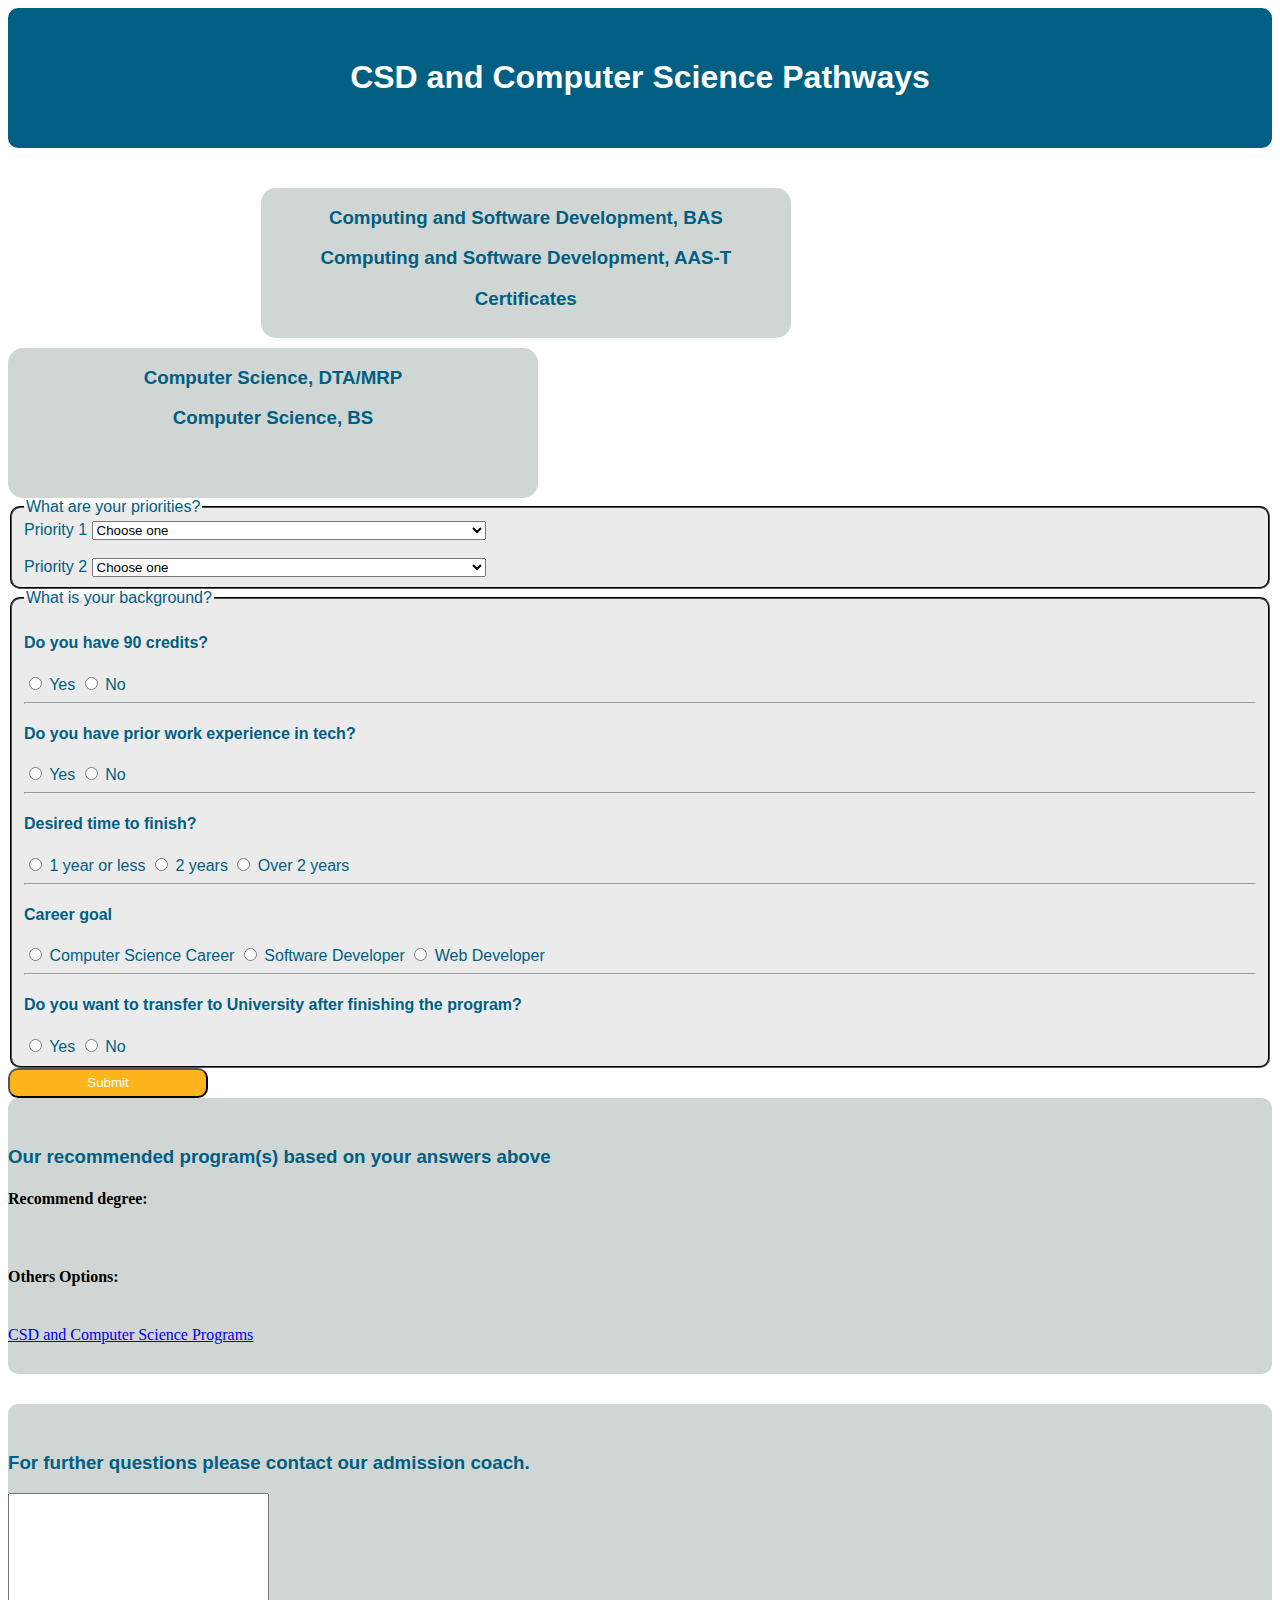
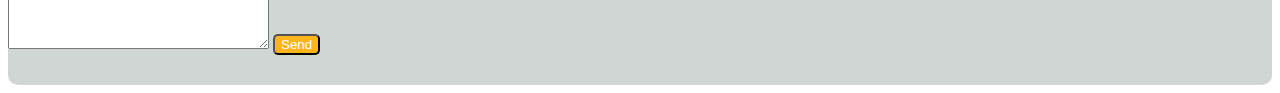
<file: front-end website/index.html>
<!DOCTYPE html>
<html>

<head>
    <meta charset="UTF-8">
    <title>Class Scheduler</title>
    <link href="index.css" rel="stylesheet">
</head>

<body>
    <header>
        <h1>CSD and Computer Science Pathways</h1>
    </header>

    <main>
        <div id="programs1">
            <h3>Computing and Software Development, BAS</h3>
            <h3>Computing and Software Development, AAS-T</h3>
            <h3>Certificates</h3>
        </div>
        <div id="programs2">
            <h3>Computer Science, DTA/MRP</h3>
            <h3>Computer Science, BS</h3>
            <br>
        </div>

        <fieldset>
            <legend>What are your priorities?</legend>
            <label for="priority1">Priority 1</label>
            <select name="priority1" id="priority1">
                <option>Choose one</option>
                <option value="length">Length of the course taken</option>
                <option value="csdCareers">One of the CSD careers</option>
                <option value="transfer">Transfer to University</option>
                <option value="expandHaveCredits">Expand upon education(already have credits)</option>
                <option value="expandHaveExperience">Expand upon education(already have work experience in CSD)</option>
            </select>
            <br><br>
            <label for="priority2">Priority 2</label>
            <select required name="priority2" id="priority2">
                <option value="" disabled selected>Choose one</option>
                <option value="length">Length of the course taken</option>
                <option value="csdCareers">One of the CSD careers</option>
                <option value="transfer">Transfer to University</option>
                <option value="expandHaveCredits">Expand upon education(already have credits)</option>
                <option value="expandHaveExperience">Expand upon education(already have work experience in CSD)</option>
                <option value="none">No other priorities for class searching</option>
            </select>
        </fieldset>
        <fieldset>
            <!-- Background -->
            <legend>What is your background?</legend>
            <h4>Do you have 90 credits?</h4>
            <input type="radio" id="yes1" name="credits" value="yes">
            <label for="yes1">Yes</label>
            <input type="radio" id="no1" name="credits" value="no">
            <label for="no1">No</label>
            <hr>
            <h4>Do you have prior work experience in tech?</h4>
            <input type="radio" id="yes2" name="workExperience" value="yes">
            <label for="yes2">Yes</label>
            <input type="radio" id="no2" name="workExperience" value="no">
            <label for="no2">No</label>
            <hr>
            <h4>Desired time to finish?</h4>
            <input type="radio" id="1 year or less" name="length" value="1 year or less">
            <label for="1 year or less">1 year or less</label>
            <input type="radio" id="2 years" name="length" value="2 years">
            <label for="2 years">2 years</label>
            <input type="radio" id="over 2 years" name="length" value="over 2 years">
            <label for="over 2 years">Over 2 years</label>
            <hr>
            <h4>Career goal</h4>
            <input type="radio" id="csCareer" name="careers" value="Computer Science Career">
            <label for="csCareer">Computer Science Career</label>
            <input type="radio" id="sd" name="careers" value="Software Developer">
            <label for="sd">Software Developer</label>
            <input type="radio" id="wd" name="careers" value="Web Developer">
            <label for="wd">Web Developer</label>
            <hr>
            <h4>Do you want to transfer to University after finishing the program?</h4>
            <input type="radio" id="yes" name="transfer" value="yes">
            <label for="yes3">Yes</label>
            <input type="radio" id="no" name="transfer" value="no">
            <label for="no3">No</label>
        </fieldset>
        <button id="submit" onclick="results()">Submit</button>
        <div id="c">
            <h3>Our recommended program(s) based on your answers above</h3>
            <!-- added Aisha; we can delete or modify later-->
            <h4>Recommend degree: </h4>
            <p id="recomended_results"></p>
            <br><a href="https://catalog.lwtech.edu/content.php?catoid=15&navoid=825"><span id="link"></span></a></p>
            <h4> Others Options: </h4>
            <p id="option1"></p>
            <p id="option2"></p>
            <br><a href="tables\tables.html">CSD and Computer Science Programs</a>

            <!--<p>Other options: <span id="otherOption1">...</span> <span id="otherOption2"></span></p>-->
        </div>

    </main>

    <footer>
        <h3>For further questions please contact our admission coach.</h3>
        <textarea name="questions" id="questions" cols="30" rows="10"></textarea>
        <button id="sendQuestions">Send</button>
    </footer>
    <script>

        let credits90;
        let workExper;
        let finishTime;
        let csdGoal;
        let universityTransfer;
        const certificates = "Certificates";
        const csBAS = "Computing and Software Development, BAS";
        const csAAST = "Computing and Software Development, AAS-T";
        const csDTA = "Computer Science DTA/MRP";
        const csBS = "Computer Science, BS";

        function results() {
            credits90 = document.querySelector('input[name="credits"]:checked').value;
            workExper = document.querySelector('input[name="workExperience"]:checked').value;
            finishTime = document.querySelector('input[name="length"]:checked').value;
            csdGoal = document.querySelector('input[name="careers"]:checked').value;
            universityTransfer = document.querySelector('input[name="transfer"]:checked').value;

            let recommendText = "";

            switch (document.getElementById("priority1").value) {
                case "length":
                    recommendText = getLengthCourseRecommendation(finishTime, credits90);
                    break;
                case "csdCareers":
                    recommendText = getCSDCareersRecommendation(csdGoal);
                    break;
                case "transfer":
                    recommendText = getTransferToUniRecommendation(universityTransfer);
                    break;
                case "expandHaveCredits":
                    recommendText = getEducationRecommendation(credits90);
                    break;
                case "expandHaveExperience":
                    recommendText = getHaveExperienceRecommendation(workExper);
                    break;
            }
            console.log("Recommendation text:", recommendText);
            document.getElementById("recomended_results").innerHTML = recommendText;
            console.log("End ");
            document.getElementById("link").innerHTML = "The Link to all School programs";

            switch (document.getElementById("priority2").value) {
                case "length":
                    ltcPriority2(finishTime, credits90);
                    break;
                case "csdCareers":
                    csdPriority2(csdGoal);
                    break;
                case "transfer":
                    uniPriority2(universityTransfer);
                    break;
                case "expandHaveCredits":
                    cresditsPriority2(credits90);
                    break;
                case "expandHaveExperience":
                    workExpePriority2(previousWork);
                    break;
            }
        }

        function getLengthCourseRecommendation(timeGoal, ninetyCredit) {
            if (timeGoal === "1 year or less")
                return certificates;
            else if (timeGoal === "2 years")
                return (ninetyCredit === "yes") ? csBAS : csAAST;
            else if (timeGoal === "over 2 years")
                return csDTA + ", " + csBS;
        }

        function getCSDCareersRecommendation(careerPlan) {
            if (careerPlan === "Computer Science Career")
                return csDTA + ", " + csBS;
            else if (careerPlan === "Software Developer")
                return csBAS + ", " + csAAST;
            else if (careerPlan === "Web Developer")
                return certificates;
        }

        function getTransferToUniRecommendation(university) {
            return (university === "yes") ? csDTA + ", " + csAAST : csBAS + ", " + csBS;
        }

        function getEducationRecommendation(ninetyCredit) {
            return (ninetyCredit === "yes") ? csBAS : csDTA + ", " + csAAST;
        }

        function getHaveExperienceRecommendation(previousWork) {
            return (previousWork === "yes") ? certificates : csDTA + ", " + csAAST;
        }

        function ltcPriority2(timeGoal, ninetyCredit) {
            if (timeGoal == "1 year or less") {
                if (!document.getElementById("recomended_results").innerHTML.includes(certificates))
                    document.getElementById("option1").innerHTML = certificates;
            } else if (timeGoal == "2 years") {
                if (!document.getElementById("recomended_results").innerHTML.includes(certificates))
                    document.getElementById("option1").innerHTML = certificates;

                if (!document.getElementById("recomended_results").innerHTML.includes(csAAST))
                    document.getElementById("option2").innerHTML = ", " + csAAST;
            } else {
                if (!document.getElementById("recomended_results").innerHTML.includes(csBAS))
                    document.getElementById("option1").innerHTML = csBAS;

                if (!document.getElementById("recomended_results").innerHTML.includes(csDTA))
                    document.getElementById("otherOption2").innerHTML = ", " + csDTA;
            }
        }

        function csdPriority2(careerPlan) {
            if (careerPlan == "Computer Science Career") {
                if (document.getElementById("recomended_results").innerHTML.includes(csBS))
                    document.getElementById("option1").innerHTML = csBS;

                if (!document.getElementById("recomended_results").innerHTML.includes(csDTA))
                    document.getElementById("option2").innerHTML = ", " + csDTA;

            } else if (careerPlan == "Software Developer") {
                if (!document.getElementById("recomended_results").innerHTML.includes(csBAS))
                    document.getElementById("option1").innerHTML = csBAS;

                if (!document.getElementById("recomended_results").innerHTML.includes(csAAST))
                    document.getElementById("option2").innerHTML = ", " + csAAST;
            } else {
                if (!document.getElementById("recomended_results").innerHTML.includes(certificates))
                    document.getElementById("option1").innerHTML = certificates;
            }
        }

        function uniPriority2(university) {
            if (university == "yes") {
                if (!document.getElementById("recomended_results").innerHTML.includes(csDTA))
                    document.getElementById("option1").innerHTML = csDTA + ", ";

                if (!document.getElementById("recomended_results").innerHTML.includes(csAAST))
                    document.getElementById("option2").innerHTML = csAAST;
            } else {
                if (!document.getElementById("recomended_results").innerHTML.includes(csBAS))
                    document.getElementById("option1").innerHTML = csBAS + ", ";

                if (!document.getElementById("recomended_results").innerHTML.includes(csBS))
                    document.getElementById("option2").innerHTML = csBS;
            }
        }

        function cresditsPriority2(NinetyCredit) {
            if (NinetyCredit == "yes") {
                if (!document.getElementById("recomended_results").innerHTML.includes(csBAS))
                    document.getElementById("option1").innerHTML = csBAS + ", ";

                if (!document.getElementById("recomended_results").innerHTML.includes(csBS))
                    document.getElementById("option2").innerHTML = csBS + ", " + certificates;
            } else {
                if (!document.getElementById("recomended_results").innerHTML.includes(csAAST))
                    document.getElementById("option1").innerHTML = csAAST + ", ";

                if (!document.getElementById("recomended_results").innerHTML.includes(csDTA))
                    document.getElementById("option2").innerHTML = csDTA;
            }
        }

        function workExpePriority2(previousWork) {
            if (previousWork == "yes") {
                if (!document.getElementById("recomended_results").innerHTML.includes(certificates))
                    document.getElementById("option1").innerHTML = certificates + ", ";

                if (!document.getElementById("recomended_results").innerHTML.includes(csBAS))
                    document.getElementById("option2").innerHTML = csBAS + ", " + csAAST;
            } else {
                if (!document.getElementById("recomended_results").innerHTML.includes(csDTA))
                    document.getElementById("option1").innerHTML = csDTA + ", ";

                if (!document.getElementById("recomended_results").innerHTML.includes(csBS))
                    document.getElementById("option2").innerHTML = csBS;
            }
        }

    </script>

</body>

</html>
</file>
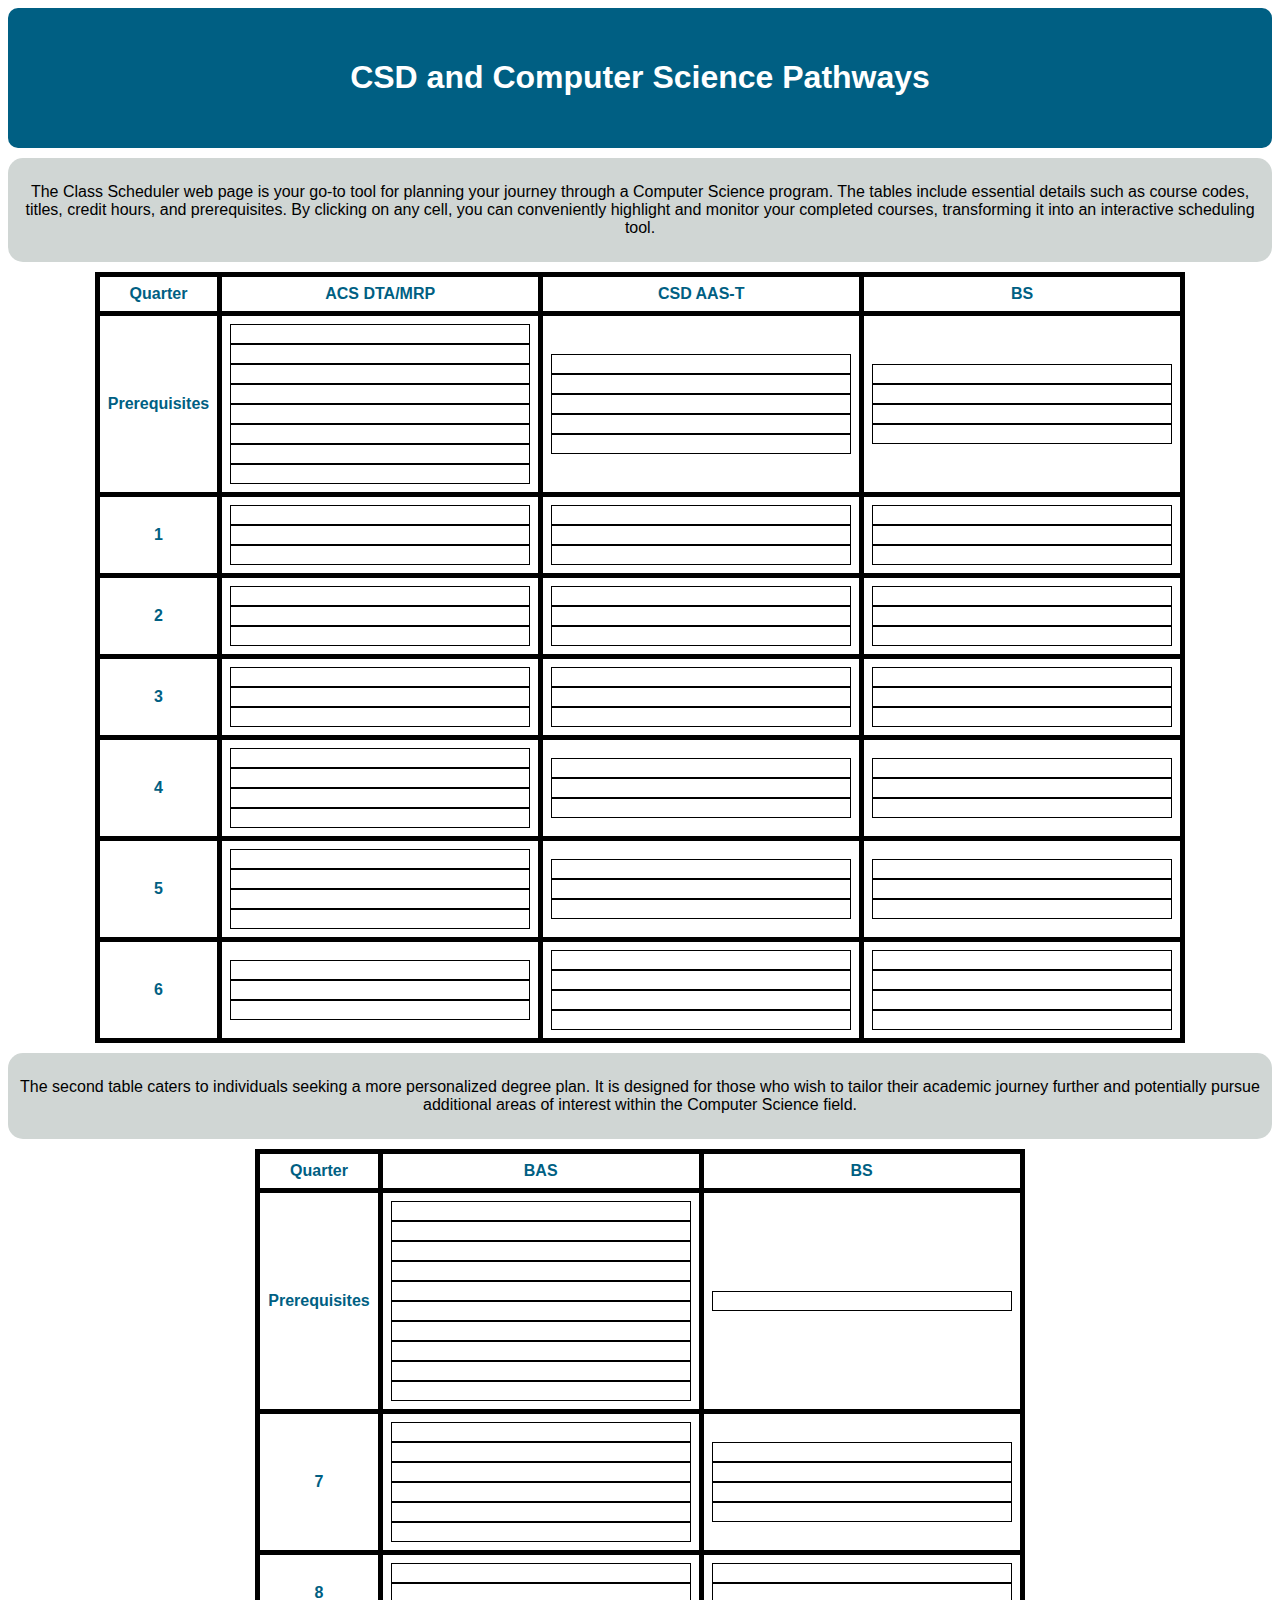
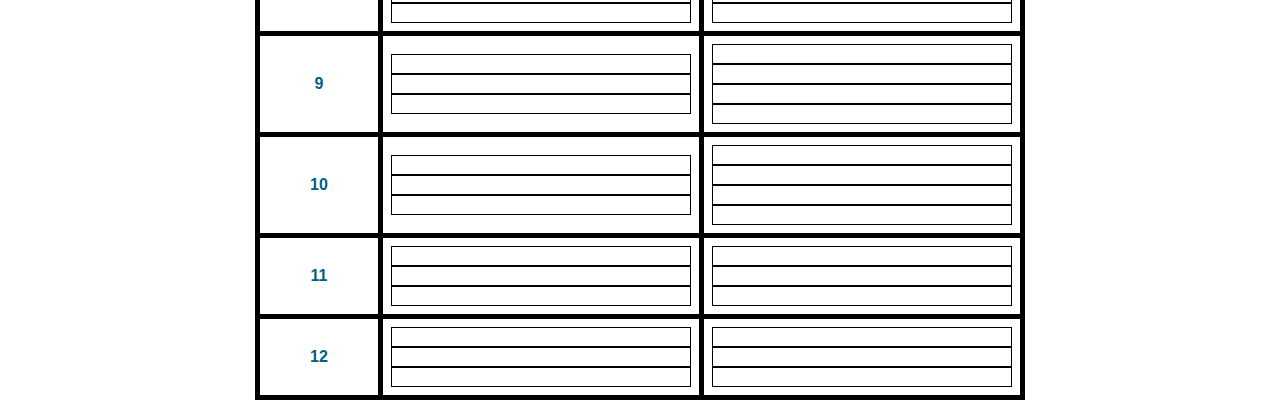
<file: front-end website/tables/old_tables.html>
<!DOCTYPE html>
<html>

<head>
  <meta charset="UTF-8">
  <title>Class Scheduler</title>
  <link href="tables.css" rel="stylesheet">
  <script type="text/javascript" src="tables.js"></script>
</head>

<body>

  <header>
    <h1>CSD and Computer Science Pathways</h1>
  </header>

  <main>
    <div id="paragraphs">
      <p>
        The Class Scheduler web page is your go-to tool for planning your journey through a Computer Science program.
        The tables include essential details such as course codes, titles, credit hours, and prerequisites.
        By clicking on any cell, you can conveniently highlight and monitor your completed courses, transforming it into
        an interactive scheduling tool. </p>
    </div>

    <table class="vertical-table1">
      <tr>
        <th>Quarter</th>
        <th>ACS DTA/MRP</th>
        <th>CSD AAS-T</th>
        <th>BS</th>
      </tr>

      <tr>
        <th>Prerequisites</th>
        <td>
          <div id="ENGL93"></div>          
          <div id="ENGL99"></div>   
          <div id="MATH87"></div>
          <div id="MATH90"></div>
          <div id="MATH98"></div>
          <div id ="MATH99"></div>
          <div id ="MATH&141"></div>
          <div id="MATH&142"></div>
        </td>
        <td>
          <div id="ENGL93"></div>
          <div id="ENGL99"></div>
           <div id="MATH87"></div>         
          <div id="MATH90"></div>
          <div id="MATH99"></div>
        </td>
        <td>
          <div id="ENGL93"></div>
          <div id="ENGL99"></div>
          <div id="MATH87"></div>
          <div id="MATH99"></div>
        </td>
      </tr>
      <tr>
        <th>1</th>
        <td>
          <div id="ENGL&101"></div>
          <div id="MATH&151"></div>
          <div id="CSD110"></div>

        </td>
        <td>
          <div id="CSD110"></div>
          <div id="CSD112"></div>
          <div id="ENGL&101"></div>
        </td>
        <td>
          <div id="SocSci5_1"></div>
          <div id="CS101"></div>
          <div id="ENGL&101"></div>
        </td>
      </tr>
      <tr>
        <th>2</th>
        <td>
          <div id="CS&141"></div>
          <div id="MATH&152"></div>
          <div id="Humanities5_1"></div>
        </td>
        <td>
          <div id="CS&141"></div>
          <div id="CSD122"></div>
          <div id="CSD138"></div>
        </td>
        <td>
          <div id="Humanities5_1"></div>
          <div id="CS102"></div>
          <div id="MATH&141"></div>
        </td>
      </tr>
      <tr>
        <th>3</th>
        <td>
          <div id="CS143"></div>
          <div id="SOC&101"></div>
          <div id="MATH&163or146"></div>
        </td>
        <td>
          <div id="CS143"></div>
          <div id="CSD268"></div>
          <div id="MATH&141"></div>
        </td>
        <td>
          <div id="ENGL&102"></div>
          <div id="MATH&142"></div>
          <div id="SocSci5_2"></div>


        </td>
      </tr>
      <tr>
        <th>4</th>
        <td>
          <div id="PHYS&221"></div>
          <div id="PSYC&100"></div>
          <div id="Humanities5_2"></div>
          <div id="MATH&264"></div>
        </td>
        <td>
          <div id="Humanities5_1"></div>
          <div id="NatSci5_1"></div>
          <div id="SocSci5_1"></div>
        </td>
        <td>
          <div id="CS170"></div>
          <div id="CSD110"></div>
          <div id="NatSci5_1"></div>
        </td>
      </tr>
      <tr>
        <th>5</th>
        <td>
          <div id="PHYS&222"></div>
          <div id="ECON&201"></div>
          <div id="Humanities5_3"></div>
          <div id="PHIL&120"></div>
        </td>
        <td>
          <div id="CSD230"></div>
          <div id="CSD275"></div>
          <div id="CSD233"></div>
        </td>
        <td>
          <div id="CS&141"></div>
          <div id="CS222"></div>
          <div id="NatSci5_2"></div>
        </td>
      </tr>
      <tr>
        <th>6</th>
        <td>
          <div id="ENGL&235orENGL&102orCMST&220"></div>
          <div id="Elec5_1"></div>
          <div id="Elec5_2"></div>
        </td>
        <td>
          <div id="CSD228"></div>
          <div id="CSD298"></div>
          <div id="CSD297"></div>
          <div id="TechElec5_1"></div>
        </td>
        <td>
          <div id="CS143"></div>
          <div id="CS233"></div>
          <div id="CS296"></div>
          <div id="CS243"></div>
        </td>
      </tr>
    </table>

    <div id="paragraphs">
      <p>The second table caters to individuals seeking a more personalized degree plan. It is designed for those who
        wish
        to tailor their academic
        journey further and potentially pursue additional areas of interest within the Computer Science field. </p>
    </div>

    <table class="vertical-table2">
      <tr>
        <th>Quarter</th>
        <th>BAS</th>
        <th>BS</th>
      </tr>
      <tr>
        <th>Prerequisites</th>
        <td>
          <div id="FinishedAssociate"></div>
          <div id="GPA"></div>
          <div id="GeneralCredits"></div>
          <div id="ENGL&101"></div>
          <div id="SocSci5_1"></div>
          <div id="Humanities5_1"></div>
          <div id="MATH&142"></div>
          <div id="CS143"></div>
          <div id="AdmissionToBAS"></div>
          <div id="MATH98"></div>
        </td>
        <td>
          <div id="BSCSenrollment"></div>
        </td>
     
      </tr>
      <tr>
        <th>7</th>
        <td>
          <div id="CSD122"></div>
          <div id="CSD138"></div>
          <div id="CSD268"></div>
          <div id="MATH&151"></div>
          <div id="Humanities5_2"></div>
          <div id="NatSci5_2"></div>
        </td>
        <td>
          <div id="CS202"></div>
          <div id="CS301"></div>
          <div id="CS321"></div>
          <div id="CS397"></div>
        </td>
      </tr>
      <tr>
        <th>8</th>
        <td>
          <div id="CSD322"></div>
          <div id="CSD323"></div>
          <div id="MATH220"></div>
        </td>
        <td>
          <div id="CS302"></div>
          <div id="CS333"></div>
          <div id="Humanities5_2"></div>
        </td>
      </tr>
      <tr>
        <th>9</th>
        <td>
          <div id="CSD331"></div>
          <div id="CSD332"></div>
          <div id="CSD335"></div>
        </td>
        <td>
          <div id="CS334"></div>
          <div id="CS350"></div>
          <div id="CS398"></div>
          <div id="CSD323"></div>
        </td>
      </tr>
      <tr>
        <th>10</th>
        <td>
          <div id="CSD412"></div>
          <div id="CSD415"></div>
          <div id="ENGL&235"></div>
        </td>
        <td>
          <div id="CS421"></div>
          <div id="CS442"></div>
          <div id="CS450"></div>
          <div id="CS498"></div>
        </td>
      </tr>
      <tr>
        <th>11</th>
        <td>
          <div id="CSD425"></div>
          <div id="CSD436"></div>
          <div id="PHYS&114"></div>
        </td>
        <td>
          <div id="CS485"></div>
          <div id="TechElec5_1"></div>
          <div id="CS433"></div>
        </td>
      </tr>
      <tr>
        <th>12</th>
        <td>
          <div id="CSD438"></div>
          <div id="CSD480"></div>
          <div id="PSYC324"></div>
        </td>
        <td>
          <div id="CS402"></div>
          <div id="CS486"></div>
          <div id="TechElec5_2"></div>
        </td>
      </tr>
    </table>
  </main>
</body>
<footer>

</footer>

</html>
</file>
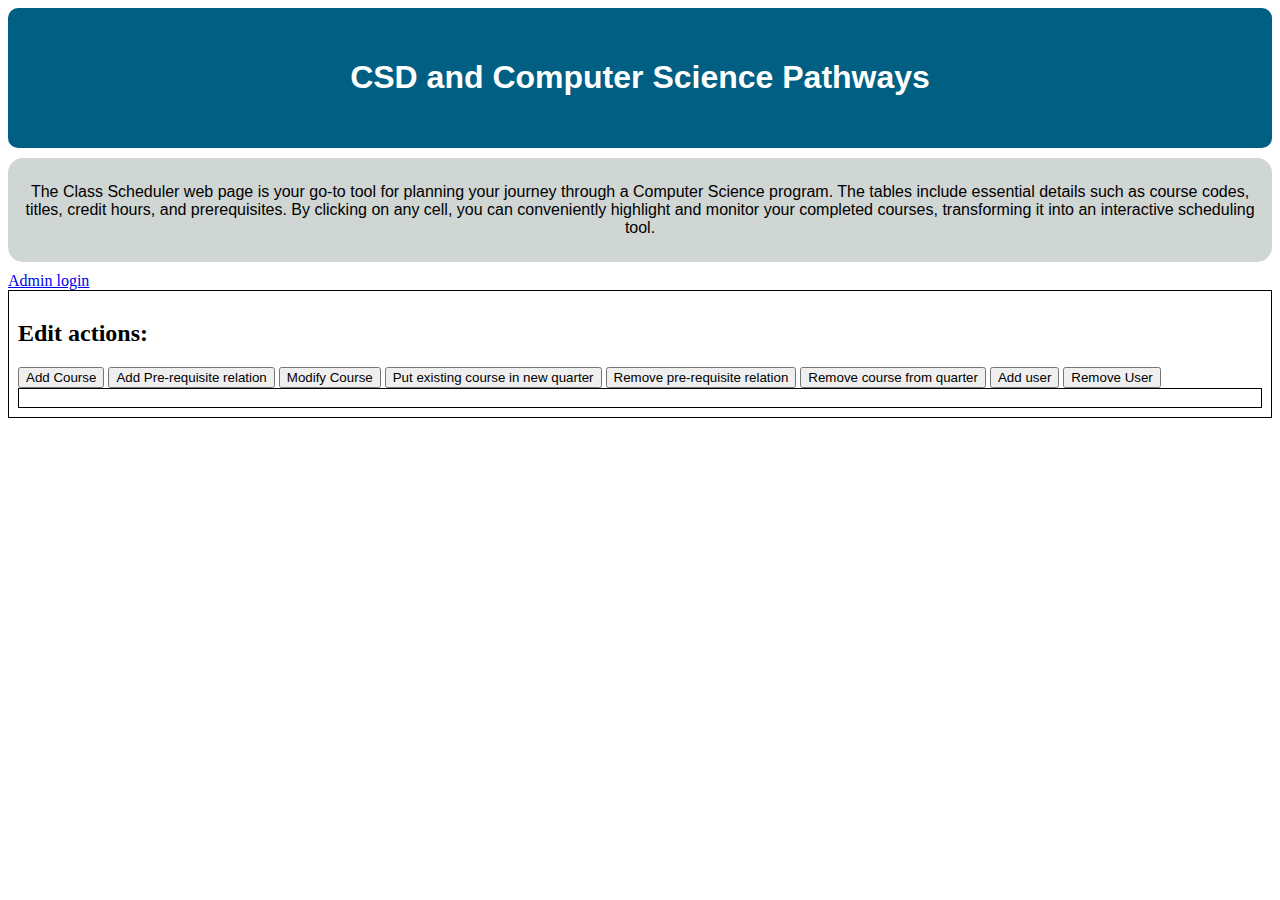
<file: front-end website/tables/tables.html>
<!DOCTYPE html>
<html>

<head>
  <meta charset="UTF-8">
  <title>Class Scheduler</title>
  <link href="tables.css" rel="stylesheet">
  <script type="text/javascript" src="tables.js"></script>
</head>

<body>

  <header>
    <h1>CSD and Computer Science Pathways</h1>
  </header>

  <main>
    <div id="paragraphs">
      <p>
        The Class Scheduler web page is your go-to tool for planning your journey through a Computer Science program.
        The tables include essential details such as course codes, titles, credit hours, and prerequisites.
        By clicking on any cell, you can conveniently highlight and monitor your completed courses, transforming it into
        an interactive scheduling tool. </p>
    </div>
    <span><a href="https://csdpath.s3.us-west-1.amazonaws.com/file.htm">Admin login</a></span>
    <div id="edit">
      <h2>Edit actions:</h2>
      <button onclick="addCourse()">Add Course</button>
      <button>Add Pre-requisite relation</button>
      <button>Modify Course</button>
      <button>Put existing course in new quarter</button>
      <button>Remove pre-requisite relation</button>
      <button>Remove course from quarter</button>
      <button>Add user</button>
      <button>Remove User</button>
      <div id="formContainer"></div>
    </div>
    <table class="vertical-table1">
      
    </table>

  </main>
</body>
<footer>

</footer>

</html>
</file>
<file: front-end website/index.css>
@charset "UTF-8";

header {
    text-align: center;
    background-color: #005f83;
    padding: 30px 0;
    border-radius: 10px;
}

h1 {
    color: white;
    font-family: Arial, Helvetica, sans-serif;
}

h3 {
    color: #005f83;
    font-family: Arial, Helvetica, sans-serif;
}

#programs1 {
    text-align: center;
    background-color: #d0d6d4;
    width: 530px;
	height: 150px;
    display: inline-table;
    border-radius: 15px;
    margin-right: 5%;
    margin-left: 20%;
    margin-top: 10px;
    margin-bottom: 10px;
}

#programs2 {
    text-align: center;
    background-color: #d0d6d4;
    text-align: center;
    width: 530px;
	height: 150px;
    display: inline-table;
    border-radius: 15px;
}

main {
    padding: 30px 0;
}

fieldset {
    border-radius: 10px;
    background-color: #ebebeb;
    border-color: black;
    color: #005f83;
    font-family: Arial, Helvetica, sans-serif;
}

legend {
    color: #005f83;
    font-family: Arial, Helvetica, sans-serif;
}

#submit {
    color: white;
    background: #fdb51b;
    width: 200px;
    height: 30px;
    text-align: center;
    border-radius: 10px;
    
}
/* Adjust  Aisha can be changed  */
#recomended_results {
    background-color: #d0d6d4;
   
    border-radius: 10px;
    color: black;
    font-size: 16px;
}

#option1 {
    background-color: #d0d6d4;
   
    border-radius: 10px;
    color: black;
    font-size: 14px;
}

#option2 {
    background-color: #d0d6d4;
  
    border-radius: 10px;
    color: black;
    font-size: 14px;
}

p {
    color: black;
    font-family: Arial, Helvetica, sans-serif;
}

#c {
    background-color: #d0d6d4;
    padding: 30px 0;
    border-radius: 10px;
}

footer {
    background-color: #d0d6d4;
    padding: 30px 0;
    border-radius: 10px;
}

#sendQuestions {
    color: white;
    background: #fdb51b;
    text-align: center;
    border-radius: 5px;
}
</file>
<file: front-end website/tables/tables.css>
@charset "UTF-8";

#hover-window {
  position: absolute;
  top: 1px;
  left: 0;
  background-color: rgb(217, 187, 217);
  border: 3px solid black;
  padding: 10px;
  display: none;
  height: 30px;
}
.required-label::after {
  content: " *";
  color: red;
}
header {
  text-align: center;
  background-color: #005f83;
  padding: 30px 0;
  border-radius: 10px;
  color: white;
  font-family: Arial, Helvetica, sans-serif;
}

h3 {
  color: #005f83;
  font-family: Arial, Helvetica, sans-serif;
}

p {
  color: black;
  font-family: Arial, Helvetica, sans-serif;
}
#formContainer {
  display:flex;
}
#paragraphs {
  text-align: center;
  background-color: #d0d6d4;
  margin-top: 10px;
  margin-bottom: 10px;
  border-radius: 15px;
  border: none;
}

table,
th,
td,
div {
  border: 1px solid black;
}

table {
  font-family: arial, sans-serif;
  border-collapse: collapse;
  border-width: thick;
  margin-left: auto;
  margin-right: auto;
  /* background-color: #ebebeb; */
  color: #005f83;
}

td {
  text-align: center;
  padding: 8px;
  border-width: thick;
  width: 300px;
}

th {
  text-align: center;
  padding: 8px;
  border-width: thick;
  width: 70px;
}

div {
  text-align: left;
  padding: 9px;
}

.finishedColor {
  background-color: lightgreen;
}

.waitingColor {
  background-color: lightgray;
}

.readyColor {
  background-color: white;
}
</file>
